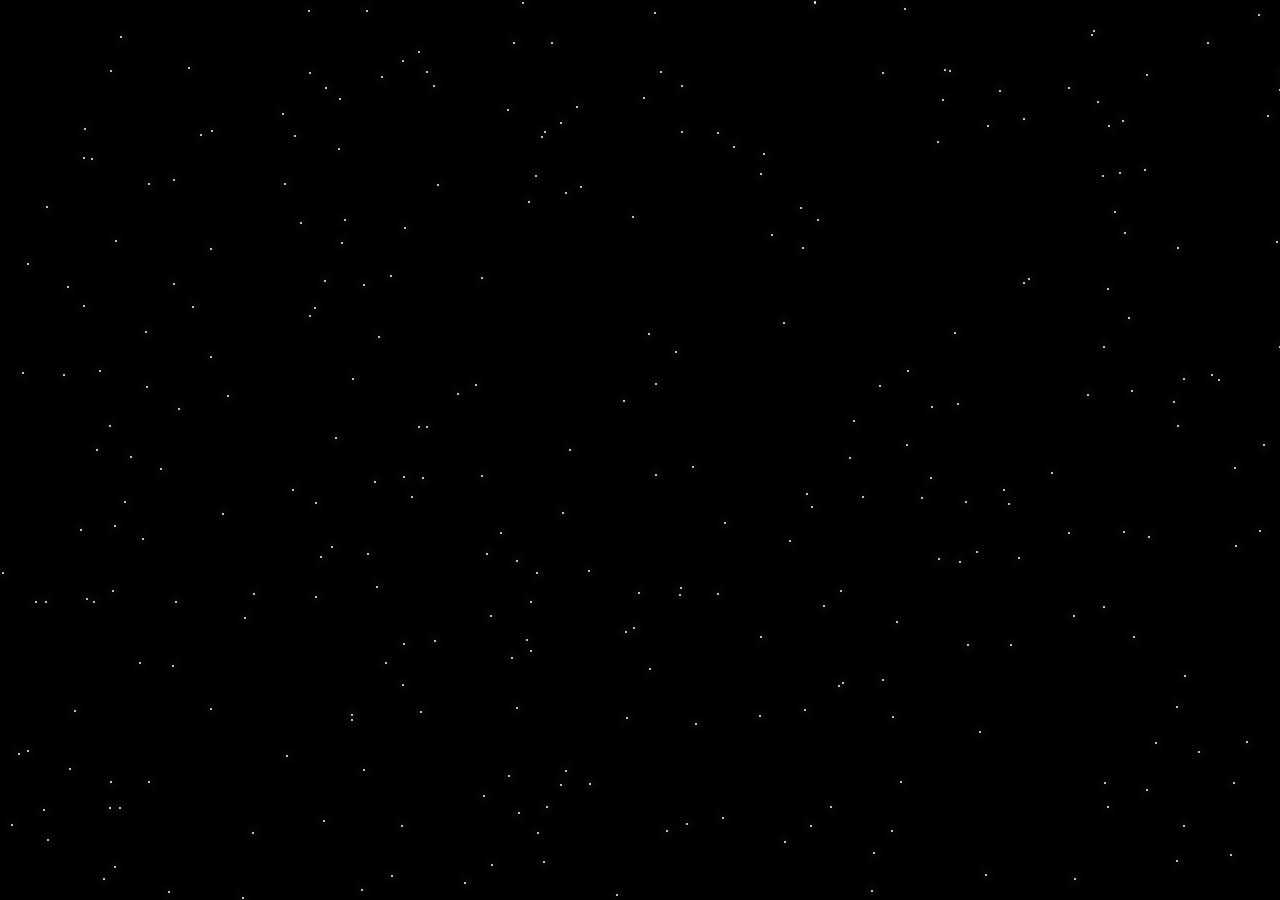
<file: Star distort project/index.html>
<html>
<head>
    <title> Vaeris </title>
    <link rel="icon" sizes="35x35" href="Pictures/logo 3.png">
    <link rel="stylesheet" href="brand.css">
   
</head>
    
<body> 

    <div class="stars"></div> <!--This exist so we can style with css-->


<header>
 <!--  <img src="Pictures/Logo1.png" class="logo"> -->
</header>


 <script src="brand.js"></script>
</body>

</html>
</file>
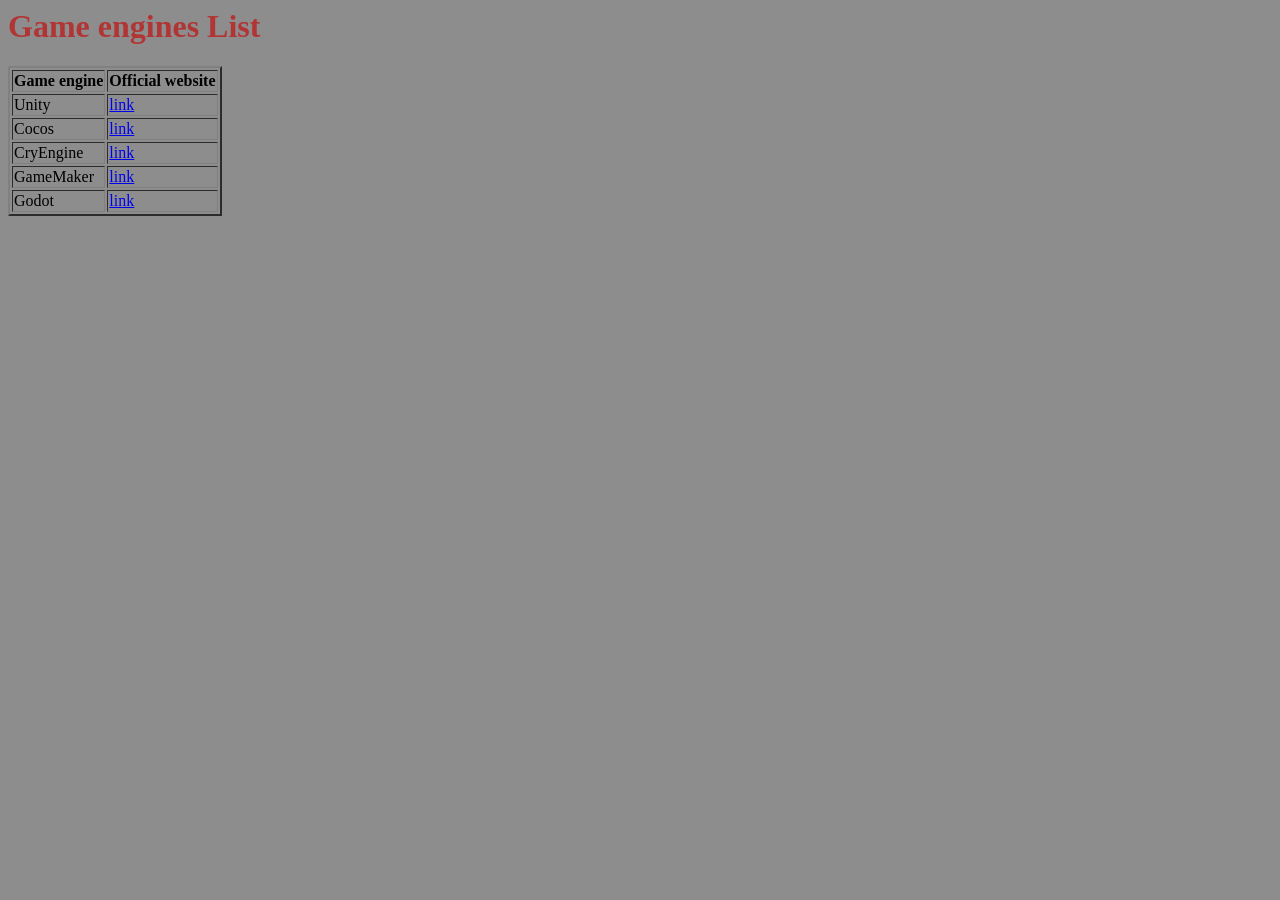
<file: games engine project/Gamesengines.html>
<html>

   <head> 
    <title> Game engines list</title>
    <link rel="stylesheet" href="Style.css">
   </head>

<body class="engine">

<header>
    <h1>Game engines List</h1><!--center align center (css)-->
</header>

<table border="2">
    <tr><!--table header-->
        <th>Game engine</th><!--table header-->
        <th>Official website</th>
    </tr>

    <tr>
        <td>Unity</td><!--Table data -->
        <td><a href="https://unity.com/">link</a></td>
    </tr>

    <tr> 
        <td>Cocos</td>
        <td><a href="https://www.cocos.com/en">link</a></td>
    </tr>
    <tr>
        <td>CryEngine</td>
        <td><a href="https://www.cryengine.com/">link</a></td>
    </tr>
    <tr>
        <td>GameMaker</td>
        <td><a href="https://gamemaker.io/en">link</a></td>
    </tr>
    <tr>
        <td>Godot</td>
        <td><a href="https://godotengine.org/">link</a></td>
    </tr>

</table>


</body>
</html>
</file>
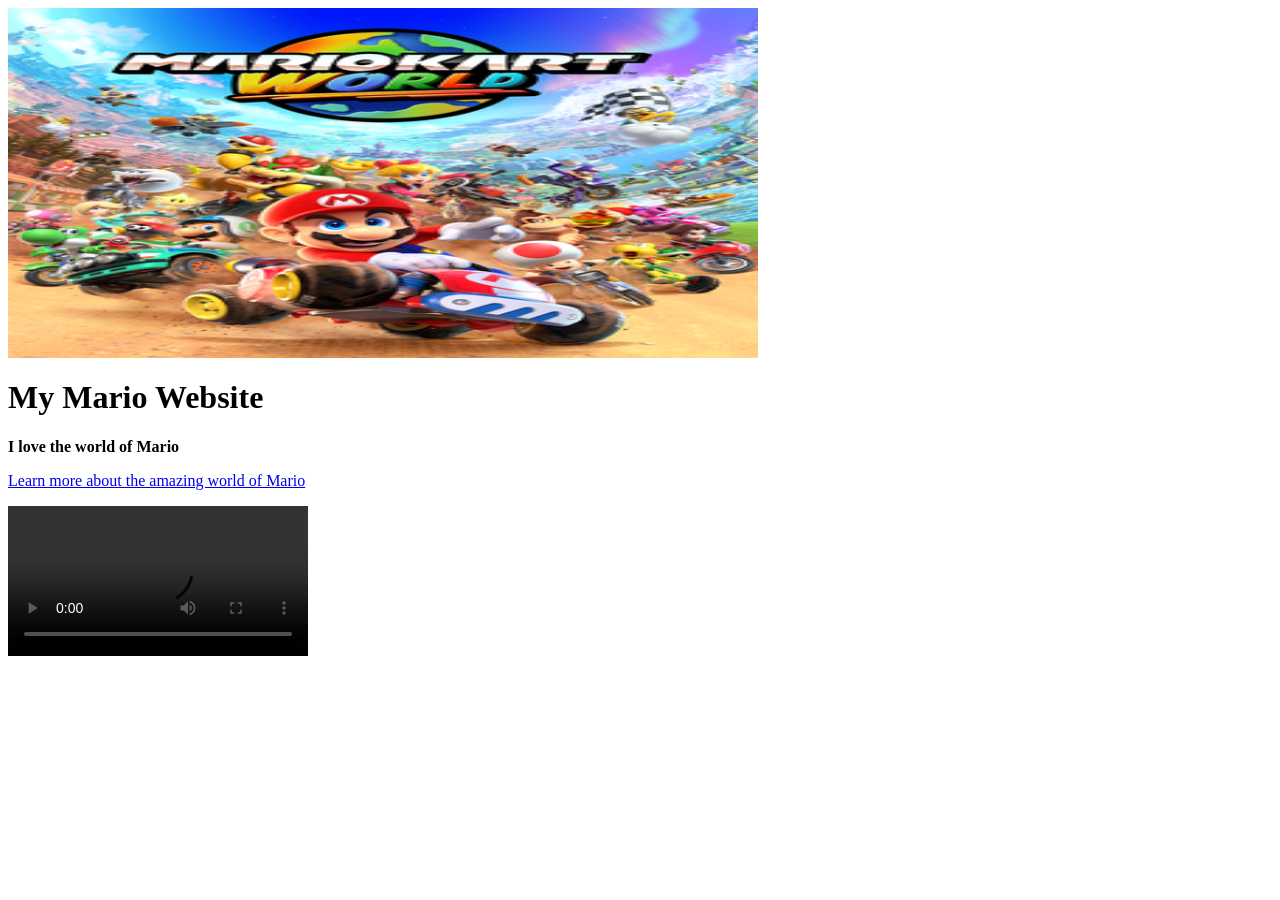
<file: nintnedo project/index1.html>
<html>      <!--this is the entire document and very important-->
<head>      <!--contains page title etc-->
    <title>Mario</title>
</head> 

<body><!--everything visible on the page-->
 
<img src="Pictures/mario.png" width="750"   height="350"  alt="Mario World Logo">

<header>        <!--contains title,logo, links etc. like an intro-->

    <h1> My Mario Website </h1>
    <strong><p>I love the world of Mario</p></strong>
    <a href="index2.html">Learn more about the amazing world of Mario</a>
</header>
<section>
    <p><video src="Video/Mario.mp4" controls="video/mp4"></video></p>
</section>





</body>
</html>
</file>
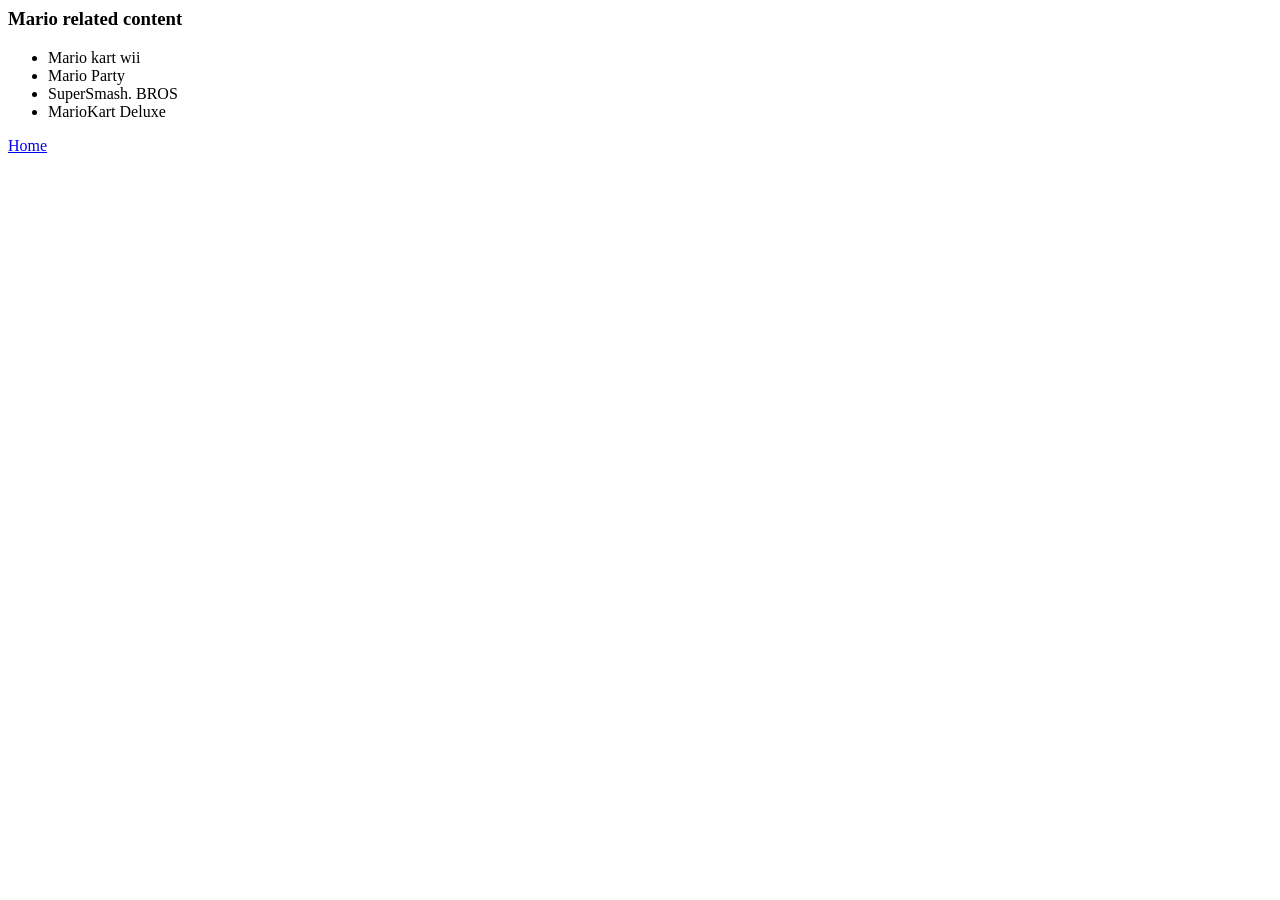
<file: nintnedo project/index2.html>
<html>
 <head>
    <Title>Mario info</Title>
 </head>
 
 <body>
 <main>      <!-- main information of page-->
    <section>       <!--An idea or topic of the page-->
    <h3>Mario related content</h3>
    
<ul>
    <li>Mario kart wii</li> 
    <li>Mario Party</li>
    <li>SuperSmash. BROS</li>
    <li>MarioKart Deluxe</li>
    </ul>
</section>
<a href="index1.html">Home</a>
   
    </main>

</body>
</html>
</file>
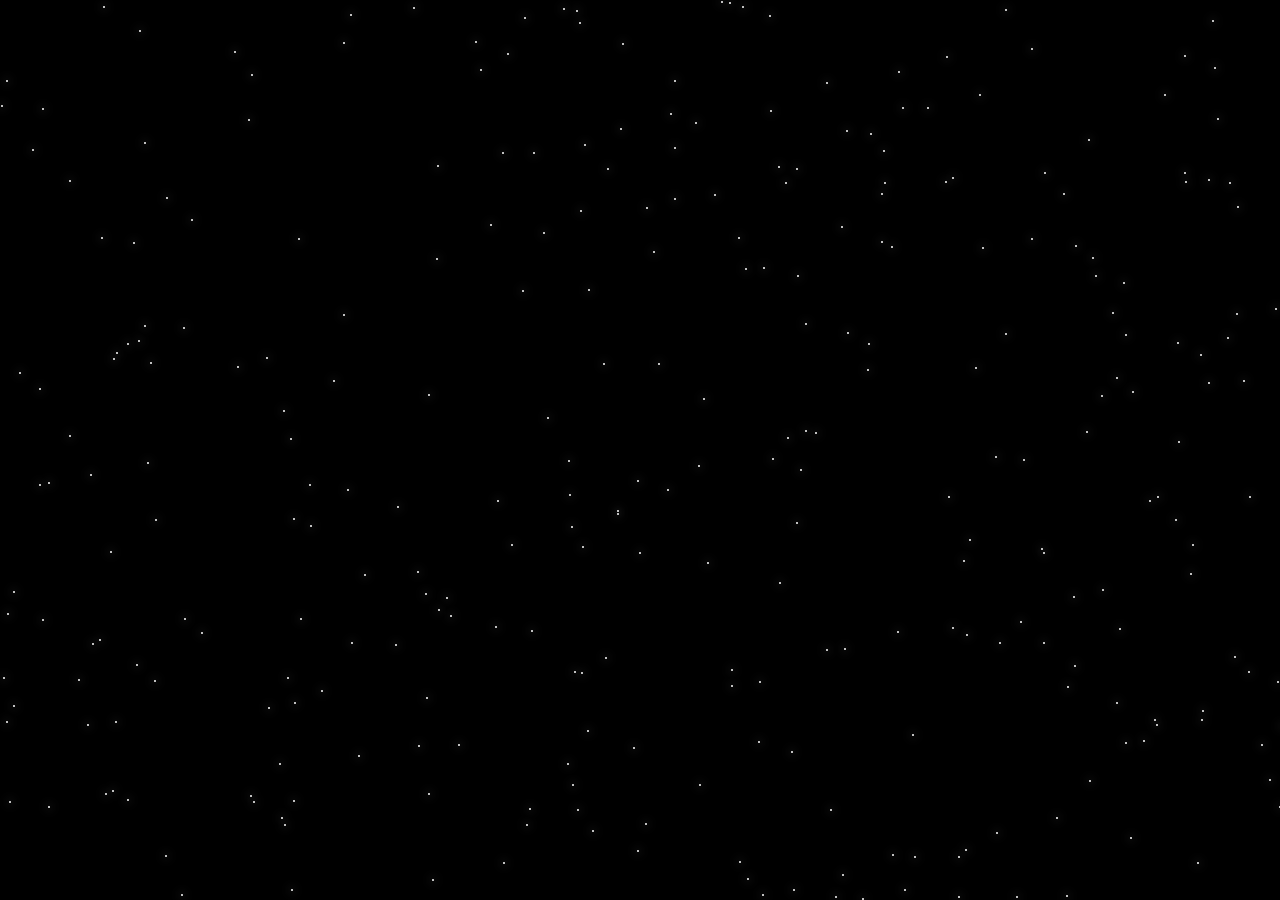
<file: Star distort project/Vaeris.html>
<html>
<head>
    <title> Vaeris </title>
    <link rel="icon" sizes="35x35" href="Pictures/logo 3.png">
    <link rel="stylesheet" href="brand.css">
   
</head>
    
<body> 

    <div class="stars"></div> <!--This exist so we can style with css-->


<header>
 <!--  <img src="Pictures/Logo1.png" class="logo"> -->
</header>


 <script src="brand.js"></script>
</body>

</html>
</file>
<file: Star distort project/brand.css>
.stars {

    position: fixed; /* this makes an image etc, sticks and fill the screen*/
    top: 0;          /* means to start at the very top*/
    left: 0;         /*means to start at the very left */
    width: 100%;     /* meaning to take up the whole screen*/
    height: 100%;    /* takes up the entire or fullscreen height of the page*/
    z-index: -1;     /* the higher the closer the person sees it (or to not overlap with text)*/
}

.stars {
    background-color: black;
}

.star {
    width: 2px;
    height: 2px;
    background-color: white;
    border-radius: 50%;  /*this is what shapes the star the lower this is the
                        closer it is to a square*/
    position: absolute; /* this basically says "i want to manually place this element */
    top: 110px; 
    left: 150px;
    box-shadow:           
                 0 0 10px white;
    animation: twinkle 3s infinite;
}

 @keyframes twinkle {
 0%{
opacity: 1;
 }   
 50%{
    opacity: 0.2;
 }
 100%{
    opacity: 1;
 }
 }

.logo {
    display: block;
    margin: auto;
    width: 150px;
    height: 140px;
}
</file>
<file: games engine project/Style.css>
#bg-video{
    position: fixed;
    right: 0;
    bottom: 0;
    min-width: 100%;
    min-height: 100%;
    z-index: -1
}
.engine{
    background-color: #8e8d8d;
}

.home h1{
    text-align: center; /* lines up text/images */
}

.home .logo { /* Use display: block + margin: auto to center an image; remove block if you want it inline beside text */
    display: block;
    margin: auto;
}

.home h2 {
    color: rgb(17, 106, 106); /* the color tag/syntax colors just the text color/foreground color*/
    background-color: black;
}

.home .p1 {
    color: rgb(177, 53, 53);
    background-color: black;
}

header{
    color: rgb(177, 53, 53) ;
}

.features p{
    color: rgb(177, 53, 53);
    background-color: black;
}
.description p{
    color: rgb(177, 53, 53);
    background-color: black;
}
</file>
